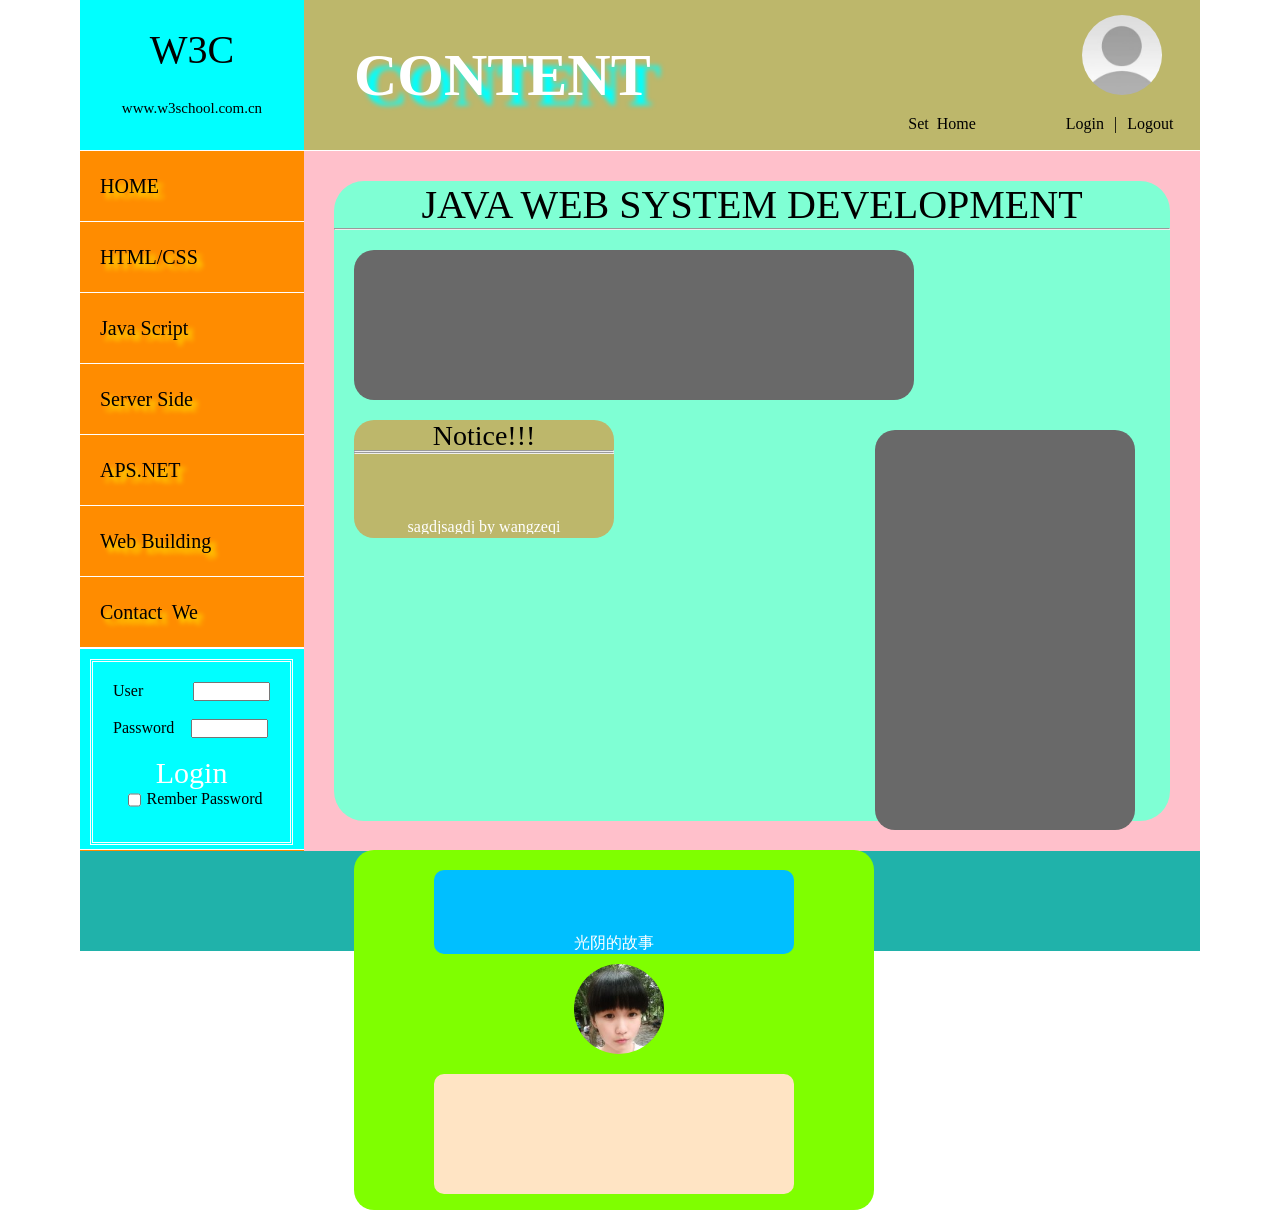
<file: index1.html>
<!DOCTYPE html>
<html xmlns="http://www.w3.org/1999/xhtml">

    <head>
        <meta charset="utf-8" />
        <title>A web page</title>
        <link href="index1.css" rel="stylesheet" type="text/css"/>
        <script src="jquery-2.0.0.min.js"></script>
        <script src="myjs.js" type="text/javascript" charset="utf-8"></script>
    </head>

    <body>

    <!--整个大容器div-->
        <div class="container">
            <!--头部header开始-->

            <!--w3c区-->
            <div class="w3c">
                <a class="w3c1" href="http://www.w3school.com.cn/">
                    W3C
                </a>
                <p class="w3c2">www.w3school.com.cn</p>
            </div>
            <!--w3c结束-->

            <!--w3c右边开始-->
            <div class="w3c_right">

                <div class="information">
                    <div class="information_head">
                        <img id="photo" src="Login.png" />
                    </div>
                    <div class="log_reg">
                        <a class="sethome"  href="#">Set &nbsp;Home</a>
                        <a>Login</a>
                        <a>|</a>
                        <a onclick=" logout();">Logout</a>
                    </div>
                </div>
                <h1>CONTENT</h1>
            </div>
            <!--w3c右边结束-->

            <!--头部header结束-->


            <!--导航菜单开始-->
            <hr color="white" size="0.1px"/>
            <div class="menu" id="menu">

                <!--菜单列表开始-->
                <ul class="menu_list">
                    <div id="m1" class="li_c" onclick="change1();" onmouseover="hover();" onmouseout="hout();"><li><a id="a1" href="index1.html">HOME</a></li></div>
                    <hr color="white" size="0.1px"/>
                    <div id="m2" class="li_c" onclick="change2();"onmouseover="hover2();"onmouseout="hout2();" ><li><a id="a2">HTML/CSS</a></li></div>
                    <hr color="white" size="0.1px"/>
                    <div id="m3"class="li_c" onclick="change3();"onmouseover="hover3();"onmouseout="hout3();"><li><a id="a3">Java&nbsp;Script</a></li></div>
                    <hr color="white" size="0.1px"/>
                    <div  id="m4"class="li_c" onclick="change4();"onmouseover="hover4();"onmouseout="hout4();"><li><a id="a4">Server&nbsp;Side</a></li></div>
                    <hr color="white" size="0.1px"/>
                    <div  id="m5"class="li_c" onclick="change5();"onmouseover="hover5();"onmouseout="hout5();"><li><a id="a5">APS.NET</a ></li></div>
                    <hr color="white" size="0.1px"/>
                    <div id="m6" class="li_c" onclick="change6();"onmouseover="hover6();"onmouseout="hout6();"><li><a id="a6">Web&nbsp;Building</a></li></div>
                    <hr color="white" size="0.1px"/>
                    <div  id="m7"class="li_c" onclick="change7();"onmouseover="hover7();"onmouseout="hout7();"><li><a id="a7">Contact&nbsp; We</a></li></div>
                    <hr color="white" size="0.1px"/>
                </ul>
                <hr color="white" size="0.1px"/>
                <!--菜单列表结束-->

                <!--登录的div开始-->
                <div class="under_menu" id="under_menu">
                    <div class="login">
                        <div class="login_inner">
                            <form name="myform">
                                <p class="user">User</p><input id="input1" name="user" type="text" size="8" max="10" >
                                <br>
                                <br>
                                <p class="pass">Password</p><input id="input2"name="password" type="password" size="8" max="15" />
                                <br>
                                <br>
                                <div class="but_in">
                                    <a onclick="login();">Login</a>
                                </div>
                                <div class="rem">
                                    <input type="checkbox"  ><p>Rember Password</p>
                                </div>
                            </form>
                        </div>
                    </div>
                </div>

                <div class="under_menu1"id="under_menu1">
                    <p>Login&nbsp; Success!</p>
                    <br>
                    <br>
                    <br>
                    <p>Welcome to log on to this websit!</p>
                </div>
                <!--登录的div结束-->

                <hr color="white" size="0.1px"/>
            </div>
            <!--菜单列表结束-->

            <!--主内容区开始-->
            <div class="menu_right">
                <div class="contant">

                    <section id="st1">
                        <div>
                            <p style="font-family: fantasy ;text-align: center; font-size:40px">JAVA WEB SYSTEM DEVELOPMENT</p>
                        </div>
                        <hr>

                        <div id="notice_left">

                        </div>



                        <div id="notice">
                            <div id="notice_top">
                                <p style="font-family: fantasy ;text-align: center; font-size:28px">Notice!!!</p>
                            </div>
                            <hr>
                            <hr>
                            <marquee direction="up" scrollamount="1"style="line-height:20px;" width="260px" height="80px"  align="middle" onmouseover="stop()" onmouseout="start()">
                               <p style="color: white; text-align: center">sagdjsagdj by wangzeqi</p>
                            </marquee>
                        </div>

                        <div id="notice_btm">

                        </div>

                        <div id="mic">

                            <div id="lic">
                                <marquee direction="up" scrollamount="1"style= "margin-left: 30px""line-height:20px;" width="300px" height="80px"  align="middle" >
                                    <p style="color: white ; text-align: center" >
                                        光阴的故事<br>
                                        罗大佑<br>
                                        ------<br>
                                        <br>
                                        <br>
                                        <br>
                                        <br>
                                        <br>
                                        <br>
                                        <br>
                                        春天的花开秋天的风以及冬天的落阳<br>
                                        ---------------------------------<br>
                                        <br><br><br>
                                        忧郁的青春年少的我曾经无知的这么想<br>
                                        ----------------------------------<br>
                                        <br> <br>
                                        风车在四季轮回的歌里它天天地流转<br>
                                        --------------------------------<br>
                                        <br><br><br>
                                        风花雪月的诗句里我在年年的成长<br>
                                        ------------------------------<br>
                                        <br> <br>
                                        流水带走光阴的故事改变了一个人<br>
                                        ------------------------------<br>
                                        <br><br><br>
                                        就在那多愁善感而初次等待的青春<br>
                                        -----------------------------<br>
                                        <br><br>
                                        发黄的相片古老的信以及褪色的圣诞卡<br>
                                        ----------------------------------<br>
                                        <br> <br><br><br><br><br><br><br><br><br><br>
                                        年轻时为你写的歌恐怕你早已忘了吧<br>
                                        --------------------------------<br>
                                        <br> <br><br>
                                        过去的誓言就象那课本里缤纷的书签<br>
                                        --------------------------------<br>
                                        <br><br>
                                        刻划着多少美丽的诗可是终究是一阵烟<br>
                                        ----------------------------------
                                        <br><br><br>
                                        生命与告别光阴的故事改变了两个人<br>
                                        --------------------------------<br>
                                        <br><br><br>
                                        就在那多愁善感而初次流泪的青春<br>
                                        ------------------------------<br>
                                        <br> <br><br>
                                        遥远的路程昨日的梦以及远去的笑声<br>
                                        --------------------------------<br>
                                        <br> <br><br>
                                        再次的见面我们又历经了多少的路程<br>
                                        --------------------------------<br>
                                        <br><br><br>
                                        不再是旧日熟悉的我有着旧日狂热的梦<br>
                                        ----------------------------------<br>
                                        <br><br><br>
                                        也不是旧日熟悉的你有着依然的笑容<br>
                                        --------------------------------<br>
                                        <br><br><br>
                                        生命与告别光阴的故事改变了我们<br>
                                        ------------------------------<br>
                                        <br> <br><br>
                                        就在那多愁善感而初次回忆的青春<br>
                                        ------------------------------<br>
                                        <br><br><br>
                                    </p>
                                </marquee>
                            </div>
                            <div id="image_mic">
                                <img id="img" src="dms.png" >
                            </div>
                            <div id="player">
                                <embed src="黄晓明 - 光阴的故事.mp3" width=360 height=120 type=audio/mpeg loop="-1" autostart="1" volume="0">
                            </div>
                        </div>

                    </section>

                    <section id="st2">

                    </section>

                    <section id="st3">

                    </section>

                    <section id="st4">

                    </section>

                    <section id="st5">

                    </section>

                    <section id="st6">

                    </section>

                    <section id="st7">
                        <div class="litter">
                            <form>
                                <input id="heading" type="text" size="95"placeholder="Enter title">
                                <textarea id="zhengwen"></textarea>
                                <br>
                                <div id="tijiaodiv">
                                    <p>S&nbsp;u&nbsp;b&nbsp;m&nbsp;i&nbsp;t</p>
                                </div>
                            </form>
                        </div>
                    </section>

                </div>
            </div>
            <!--主内容区开始-->

            <!--页脚开始-->
            <div class="foot">
                <p>Copyright © 2016.wangjiaqi All rights reserved</p>
                <p>Made by WangJiaQi</p>
                <p>Data:2016-4-12</p>
                <p>Reference by：<a href="http://www.w3school.com.cn/">www.3wschool.com</a></p>
            </div>
            <!--页脚结束-->

            <div id="alternation">

            </div>
        </div>

        <script type="javascript">
            $(document).ready(function(){
                var num = 0;
                var i = 0;
                for(i = 1;i >= num;i++)
                {
                    $("#img").rotate(180*i);
                }
            })

        </script>
    </body>
</html>
</file>
<file: index1.css>
*{
    margin: 0;
    padding: 0;
}
body{
    background-size:100%;
}
#alternation{
    width: 300px;
    height: 200px;
    position: absolute;
    left: 200px;
    top: 100px;
    background-color: white;
    display: none;
}
a{
    text-decoration: none;
    color: black;
}
li{
    list-style-type: none;
}
.container{
    margin-left: 80px;
    margin-right: 80px;
}

/*w3c begain*/
.w3c{
    width:  20%;
    height:150px;
    float: left;
    background-color: aqua;
    text-align: center;
}
.w3c a{
    line-height: 250%;
}
.w3c a:hover{
    color: white;
}
.w3c1{
    font-size: 40px;
    font-family: fantasy;
text-decoration: none;
}
.w3c2{
    font-size: 15px;
    font-family: fantasy;
}
/*w3c end*/

/* w3c_right begain*/
.w3c_right {
    width: 80%;
    height: 150px;
    float: left;
    background-color: darkkhaki;
}
.information{
    width: 40%;
    height: 120px;
    float: right;
    margin: 15px;
}
.information_head{
    width: 80px;
    height: 80px;
    margin-left: 255px;
    position: relative;
    background-color: darkkhaki;
}
.information_head img:hover{

}
.information_head img{
    width: 80px;
    height: 80px;
    border-radius:50px;
}
.log_reg{
    height: 20px;
    padding-left: 20%;
    margin-top: 20px;

}
.log_reg div{
    padding-left: 50%;
}
.log_reg a:hover{
    color: white;
}
.log_reg a{
    font-family: fantasy;
    display: block;
    float: left;
    padding-left: 10px;
    cursor: pointer;
}
.sethome{
    padding-right: 80px;
}
.w3c_right h1{
    width: 50%;
    margin-left: 50px;
    font-family: fantasy;
    text-shadow:  10px 10px 5px aqua;
    line-height: 250%;
    font-size: 60px;
    color: white;
}
/* w3c_right end*/

/* menu begain*/
.menu{
    height: 700px;
    width: 20%;
    /* margin-left: 80px;*/
    background-color: darkorange;
    float: left;
    margin: 0;
    padding: 0;
}
ul li{
    display: block;
    height: 70px;
    padding-left: 20px;
    font-family: fantasy;
    font-size: 20px;
}
ul :hover{
    cursor:pointer;
    background-color: gold;
}
ul li a{
    line-height: 350%;
    text-shadow: 5px 5px 5px yellow;
}
.under_menu{
    width: 100%;
    height: 200px;
    float: left;
    background-color: cyan;
}
.under_menu1{
    width: 100%;
    height: 200px;
    float: left;
    background-color: cyan;
    display: none;
}
.under_menu1 p{
    font-family: fantasy;
    font-size: 30px;
    display: block;
    text-align: center;

}
.login{
    margin: 10px;
    height: 180px;
    width: 88%;
    border: double white;
}
.login p{
    font-family: fantasy;
    display: inline-block;
}
.user{
    padding-left:20px ;
    padding-right: 50px;
}
.pass{
    padding-left: 20px;
    padding-right: 17px;
}
.login_inner{
    padding-top: 20px;
}
.but_in {
    width: 100%;
    cursor: pointer;
}
.but_in a{
   text-align: center;
    font-family: fantasy;
    color: white;
    font-size: 30px;
    display: block;
}

.rem{
    width: 100%;
    height: auto;
    padding-left: 18%;
}
.rem input{
    height: 20px;
    float: left;
    margin-right: 5px;
}
.rem p{
    display: block;
    height: 20px;
    float: left;
}
/* menu end*/

/*main content begain*/
.menu_right{
    width: 80%;
    height: 700px;
    background-color: pink;
    float: right;
}

.contant{
    height: 640px;
    margin:30px;
    position: relative;
}


#st1{
    height: 640px;
    width: 100%;
    background-color: aquamarine;
    border-radius: 30px;
}
.st1_lift{
    height: 640px;
    width: 50%;
    background-color: brown;
    float: left;
}
.st1_right{
    height: 640px;
    width: 50%;
    background-color: blueviolet;
    float: left;
}
#notice{
    width: 260px;
    height:auto;
    float: left;
    text-align: center;
    background-color: darkkhaki;
    border-radius:20px;
    margin-left: 20px;
    margin-top: 20px;
}

#notice_left{
    width: 560px;
    height:150px;
    float: left;
    margin-top: 20px;
    margin-left: 20px;
    background-color: dimgrey;
    border-radius:20px;
}
#notice_btm{
    width: 260px;
    height: 400px;
    float: right;
    margin-top: 30px;
    margin-right: 35px;
    background-color: dimgrey;
    border-radius:20px;
}
#mic{
    width: 520px;
    height: 360px;
    background-color: chartreuse;
    float: left;
    border-radius:20px;
    margin: 20px;
}
#lic{
    width: 360px;
    height: auto;
    margin-left: 80px;

    margin-top: 20px;
    background-color: deepskyblue;
    border-radius:10px;
}

#notice_top{
    width: 260px;
    height:30px;
}
#player{
    width: 360px;
    height:120px;
    background-color: bisque;
    border-radius:10px;
    margin-left: 80px;

    margin-top: 20px;
}
#image_mic {
    width: 90px;
    height: 90px;
    border-radius: 45px;
    margin-left: 220px;
    margin-top: 10px;
}
#image_mic img{
    width: 90px;
    height: 90px;
    border-radius: 45px;

}
#image_mic img:hover{

    transform: rotate(180deg);
    -ms-transform: rotate(180deg);
    -moz-transform: rotate(180deg);
    -o-transform: rotate(180deg);
    transform: scale(1.5,1.5);
   -o-transform: scale(1.5,1.5);
    -moz-transform: scale(1.5,1.5);
    -ms-transform: scale(1.5,1.5);

}
embed{
    opacity:0;

}

#st2{
    height: 640px;
    width: 100%;
    display: none;
    background-color: cadetblue;
    border-radius:30px;
}

#st3{
    height: 640px;
    width: 100%;
    display: none;
    background-color: darkcyan;
    border-radius:30px;
}

#st4{
    height: 640px;
    width: 100%;
    display: none;
    background-color: darkgoldenrod;
    border-radius:30px;
}

#st5{
    height: 640px;
    width: 100%;
    display: none;
    background-color: brown;
    border-radius:30px;
}

#st6{
    height: 640px;
    width: 100%;
    display: none;
    background-color: chocolate;
    border-radius:30px;
}

#st7{
    height: 640px;
    width: 100%;
    display: none;
    background-color: darkturquoise;
    border-radius:30px;
}
.litter{
    padding-top: 20px;
    margin-left: 100px;
}
#st7 textarea{
    width: 698px;
    height: 500px;
    margin-top: 20px;
}

/*main content end*/

/*footer begain*/
#tijiaodiv{
    width: 300px;
    height: 30px;
    margin-left:200px;
    margin-top: 20px;
    background-color: white;
    cursor: pointer;
}
#tijiaodiv p{
    font-family: fantasy;
    text-align: center;
    font-size: 25px;
    line-height: 120%;


}


.foot{
    background-color: lightseagreen;
    width: 100%;
    height: 100px;
    float: left;
}
.foot p{
    font-family: fantasy;
    text-align: center;
    line-height: 150%;
    color: white;
}
/*footer end*/
</file>
